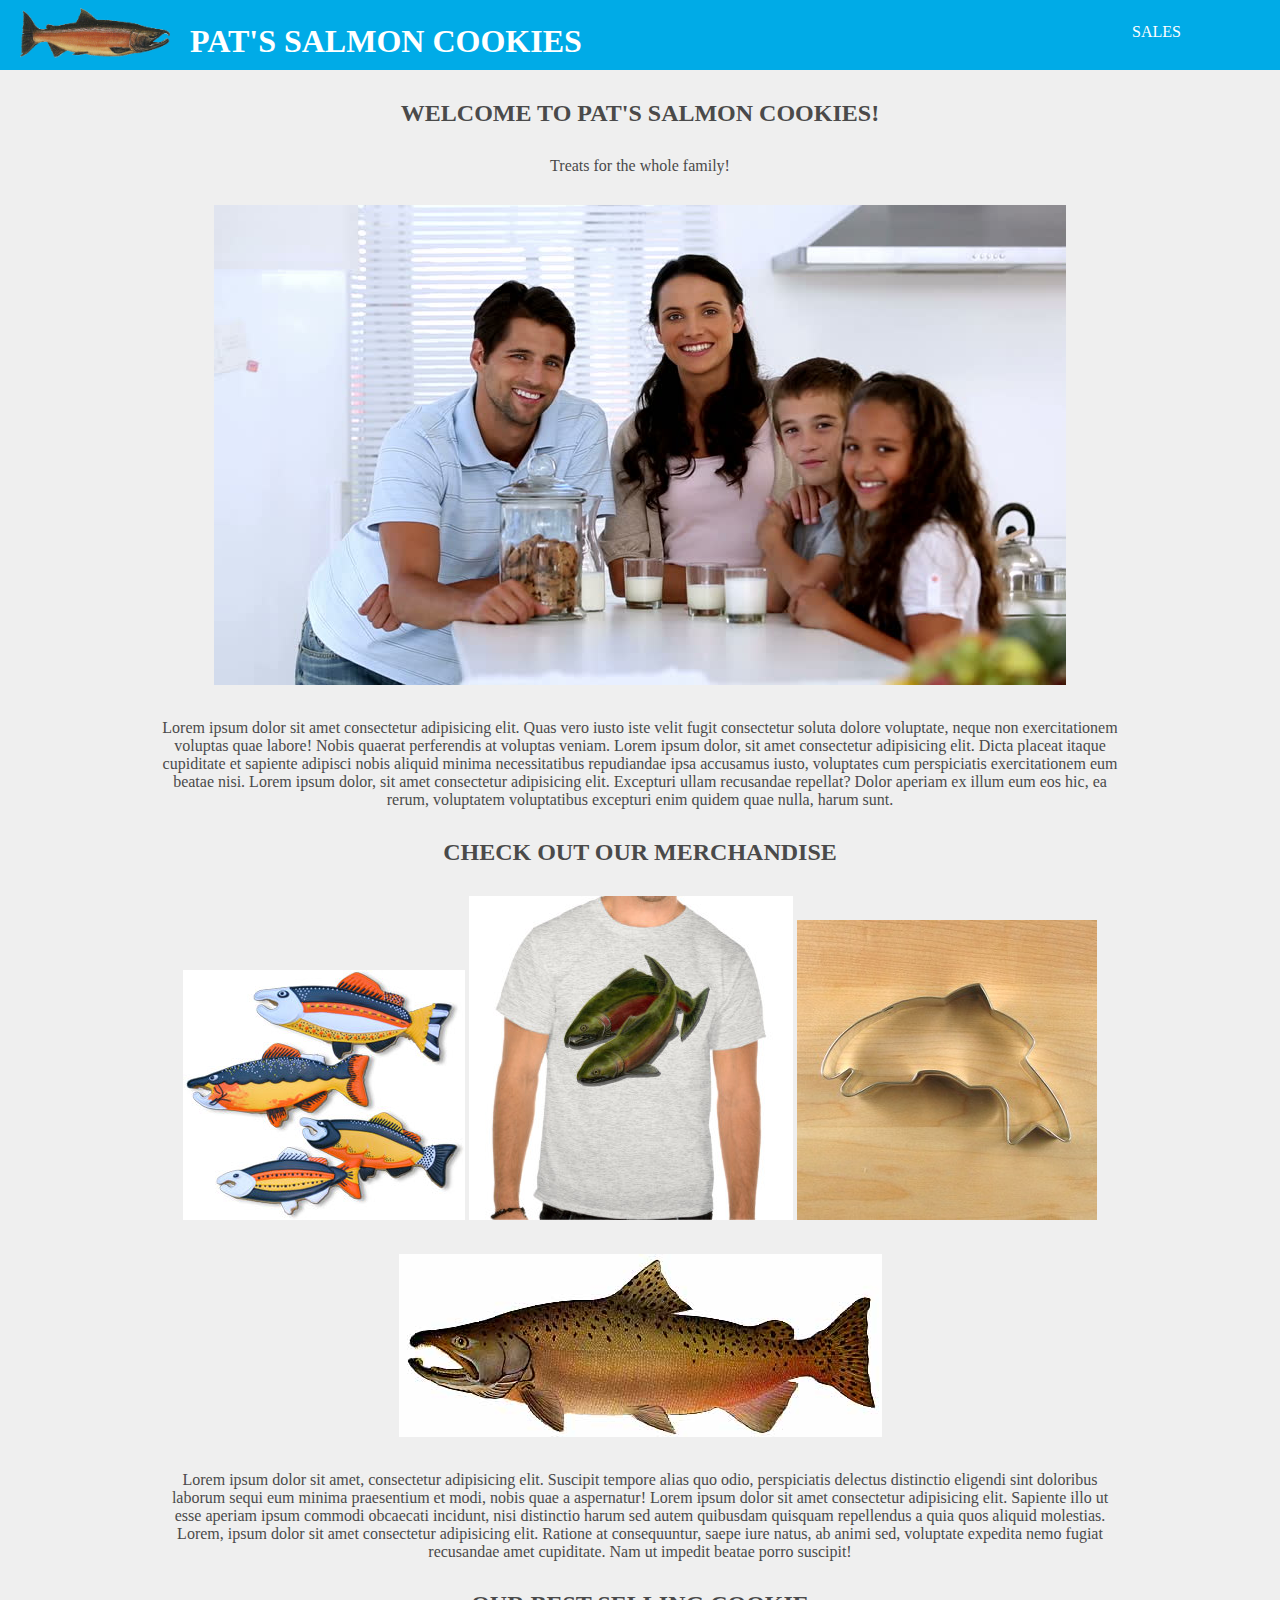
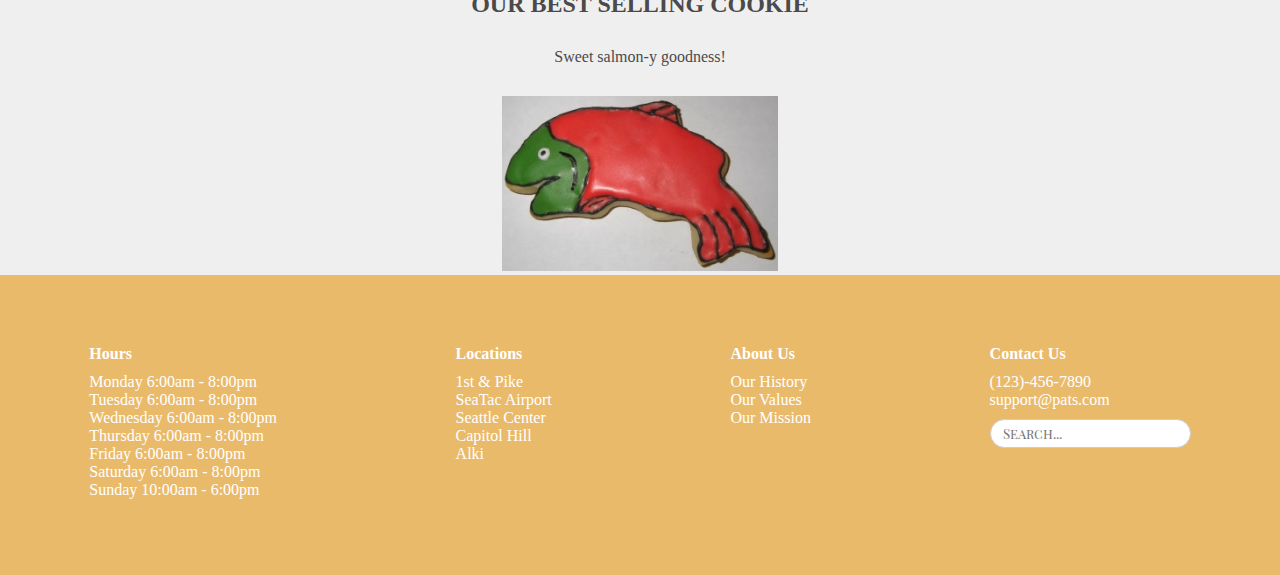
<file: index.html>
<!DOCTYPE html>
<html>
<head>
  <meta charset="utf-8">
  <meta http-equiv="X-UA-Compatible" content="IE=edge">
  <title>Pat's Salmon Cakes</title>
  <meta name="viewport" content="width=device-width, initial-scale=1">
  <link rel="stylesheet" href="css/style.css">
  <link href="https://fonts.googleapis.com/css?family=Lato|Merriweather" rel="stylesheet">
  <link href="https://fonts.googleapis.com/css?family=Playfair+Display+SC|Raleway" rel="stylesheet">
</head>
<body id="main">
  <header>
    <nav>
      <div id="logo">
        <img id="salmon" src="img/salmon.png" alt="salmon">
        <h1 id="text-logo">Pat's Salmon Cookies</h1>
      </div>
      <ul id="nav-links">
        <li><a href="sales.html">Sales</a></li>
      </ul>
    </nav>
  </header>
  <main id="home">
    <h2>Welcome to Pat's Salmon Cookies!</h2>
    <p>Treats for the whole family!</p>
    <img src="img/family.jpg">
    <p>Lorem ipsum dolor sit amet consectetur adipisicing elit. Quas vero iusto iste velit fugit consectetur soluta dolore voluptate, neque non exercitationem voluptas quae labore! Nobis quaerat perferendis at voluptas veniam. Lorem ipsum dolor, sit amet consectetur adipisicing elit. Dicta placeat itaque cupiditate et sapiente adipisci nobis aliquid minima necessitatibus repudiandae ipsa accusamus iusto, voluptates cum perspiciatis exercitationem eum beatae nisi. Lorem ipsum dolor, sit amet consectetur adipisicing elit. Excepturi ullam recusandae repellat? Dolor aperiam ex illum eum eos hic, ea rerum, voluptatem voluptatibus excepturi enim quidem quae nulla, harum sunt.</p>
    <h2>Check out our Merchandise</h2>
    <img src="img/fish.jpg">
    <img src="img/shirt.jpg">
    <img src="img/cutter.jpeg">
    <img src="img/chinook.jpg">
    <p>Lorem ipsum dolor sit amet, consectetur adipisicing elit. Suscipit tempore alias quo odio, perspiciatis delectus distinctio eligendi sint doloribus laborum sequi eum minima praesentium et modi, nobis quae a aspernatur! Lorem ipsum dolor sit amet consectetur adipisicing elit. Sapiente illo ut esse aperiam ipsum commodi obcaecati incidunt, nisi distinctio harum sed autem quibusdam quisquam repellendus a quia quos aliquid molestias. Lorem, ipsum dolor sit amet consectetur adipisicing elit. Ratione at consequuntur, saepe iure natus, ab animi sed, voluptate expedita nemo fugiat recusandae amet cupiditate. Nam ut impedit beatae porro suscipit!</p>
    <h2>Our Best Selling Cookie</h2>
    <p>Sweet salmon-y goodness!</p>
    <img src="img/frosted-cookie.jpg">

  </main>
  <footer>
    <div>
      <h4>Hours</h4>
      <ul>
        <li>Monday <span>6:00am - 8:00pm</span></li>
        <li>Tuesday 6:00am - 8:00pm</li>
        <li>Wednesday 6:00am - 8:00pm</li>
        <li>Thursday 6:00am - 8:00pm</li>
        <li>Friday 6:00am - 8:00pm</li>
        <li>Saturday 6:00am - 8:00pm</li>
        <li>Sunday 10:00am - 6:00pm</li>
      </ul>
    </div>
    <div>
      <h4>Locations</h4>
      <ul>
        <li>1st & Pike</li>
        <li>SeaTac Airport</li>
        <li>Seattle Center</li>
        <li>Capitol Hill</li>
        <li>Alki</li>
      </ul>
    </div>
    <div>
      <h4>About Us</h4>
      <ul>
        <li>Our History</li>
        <li>Our Values</li>
        <li>Our Mission</li>
      </ul>
    </div>
    <div>
      <h4>Contact Us</h4>
      <ul>
        <li>(123)-456-7890</li>
        <li>support@pats.com</li>
        <input type="text" placeholder="Search...">
      </ul>
    </div>
  </footer> 
</body>
</html>
</file>
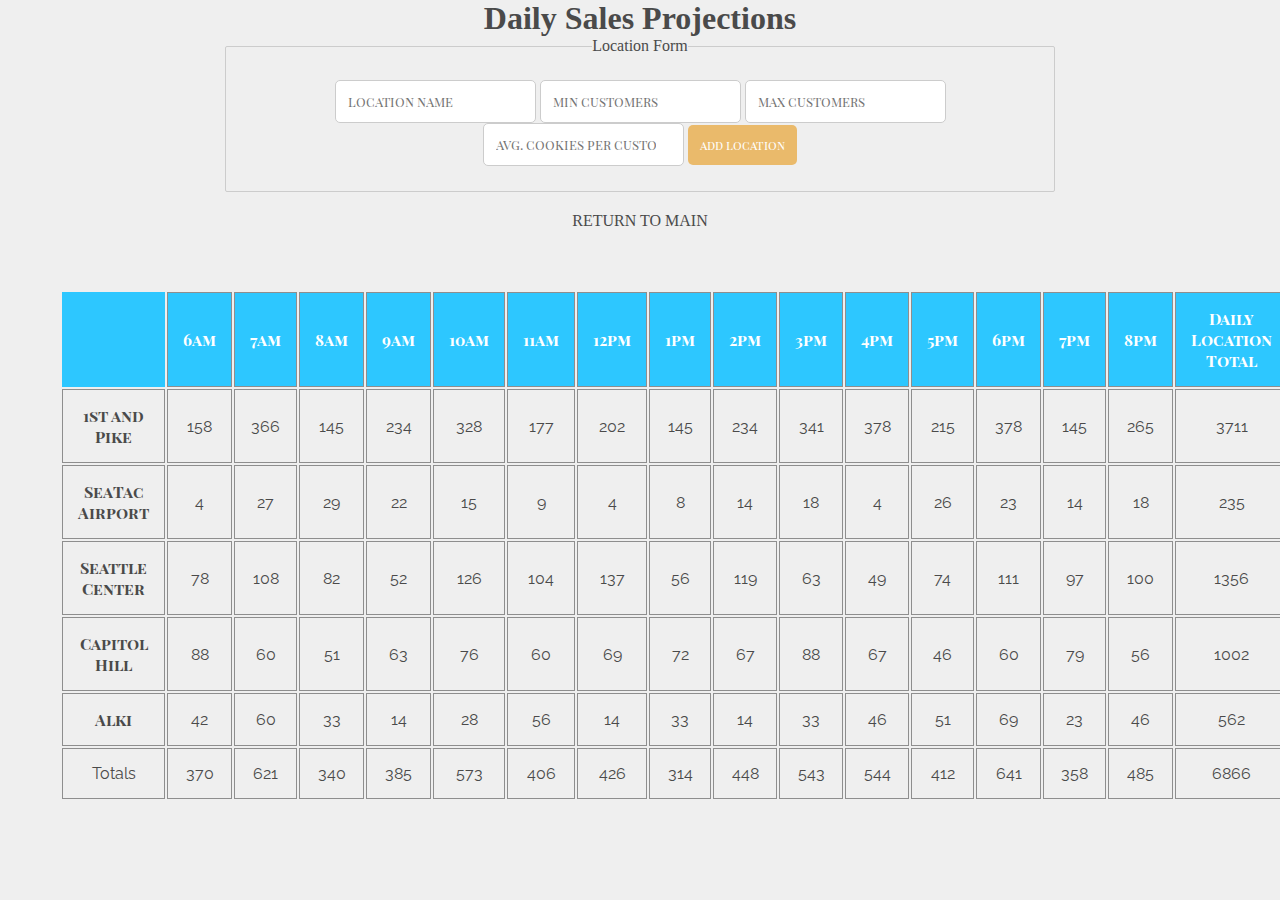
<file: sales.html>
<!DOCTYPE html>
<html>
<head>
  <meta charset="utf-8">
  <meta http-equiv="X-UA-Compatible" content="IE=edge">
  <title>Pat's Salmon Cookies</title>
  <meta name="viewport" content="width=device-width, initial-scale=1">
  <link rel="stylesheet" href="css/style.css">
  <link href="https://fonts.googleapis.com/css?family=Lato|Merriweather" rel="stylesheet">
  <link href="https://fonts.googleapis.com/css?family=Playfair+Display+SC|Raleway" rel="stylesheet">
</head>
<body>
  <header>
    <h1>Daily Sales Projections</h1>
  </header>
  <main>
    <form id="location-form">
      <fieldset>
        <legend>Location Form</legend>
        <input name="location" type="text" placeholder="location name" required>
        <input name="min-customers" type="number" placeholder="min customers" required>
        <input name="max-customers" type="number" placeholder="max customers" required>
        <input name="avg-cookies" type="number" placeholder="avg. cookies per customer" step="0.1" required>

        <button type="submit">add location</button>
      </fieldset>
    </form>
    <a href="index.html">Return to Main</a>
    <table id="daily-sales-projections"></table>
  </main>
  <script src="js/app.js"></script>
</body>
</html>
</file>
<file: css/style.css>
* {
  margin: 0;
  padding: 0;
  box-sizing: border-box;
}

body {
  text-align: center;
  color: #4a4a4a;
  /* text-transform: uppercase; */
  background-color: #efefef;
}

nav {
  background-color: #00abe7;
  align-items: center;
  height: 70px;
  text-transform: uppercase;
}

#nav-links li {
  list-style: none;
}

#salmon {
  width: 150px;
  height: 50px;
  float: left;
  margin-left: 20px;
  margin-top: 8px;
}

#text-logo {
  float: left;
  margin-left: 20px;
  margin-top: 23px;
  color: #fff;
}

#nav-links {
  float: right;
  margin-right: 70px;
  padding-top: 23px;
}

#nav-links a {
  color: #fff;
  padding: 29px;
}

#nav-links a:hover {
  background-color: #0081af;
  transition: 0.3s;

}

#landing {
  color: #4a4a4a;
  font-weight: bold;
  font-family: 'Playfair Display SC', serif;
  font-size: 5em;
  margin-top: 250px;
}

fieldset {
  border: 1px solid #ccc;
  border-radius: 2px;
  padding: 25px;
  margin: 0 225px 20px 225px;
}

form input {
  padding: 12px 12px;
  border-radius: 5px;
  border: 1px solid #ccc;
  font-family: 'Playfair Display SC', serif;
}

button[type=submit] {
  padding: 12px 12px;
  background-color: #eaba6b;
  border: none;
  border-radius: 5px;
  color: #fff;
  font-family: 'Playfair Display SC', serif;
  font-size: 12px;
}

a {
  color: #4a4a4a;
  text-decoration: none;
  text-transform: uppercase;
}

table {
  margin: 60px; 
  background-color: #efefef;
}

th, td {
  border: 1px solid #8e8e8e;
  border-collapse: collapse;
  empty-cells: hide;
  padding: 15px;
  color: #4a4a4a;
}

thead {
  background-color: #2dc7ff;
}

thead > tr > th {
  color: white;
}

tbody > tr:hover, tfoot:hover {
  background-color: #ead2ac;
}

tbody > tr:hover {
  color: white;
}

th {
  font-family: 'Playfair Display SC', serif;
}

td {
  font-family: 'Raleway', sans-serif;
}

#home {
  width: 960px;
  margin: 0 auto;
}

#home h2, #home p, #home img {
  margin-top: 30px;
}

#home h2 {
  text-transform: uppercase;
}

footer {
  color: #fff;
  background-color: #eaba6b;
  height: 300px;
  display: flex;
  justify-content: space-around;
  text-align: justify;
  padding-top: 70px;
  text-transform: none;
  /* position: absolute;
  bottom: 0; */
  width: 100%;
}

footer ul {
  list-style-type: none;
  text-align: justify;
}
footer h4 {
  padding-bottom: 10px;
}

footer input {
  padding: 5px 12px;
  border-radius: 20px;
  border: 1px solid #ccc;
  font-family: 'Playfair Display SC', serif;
  margin-top: 10px;
}
</file>
